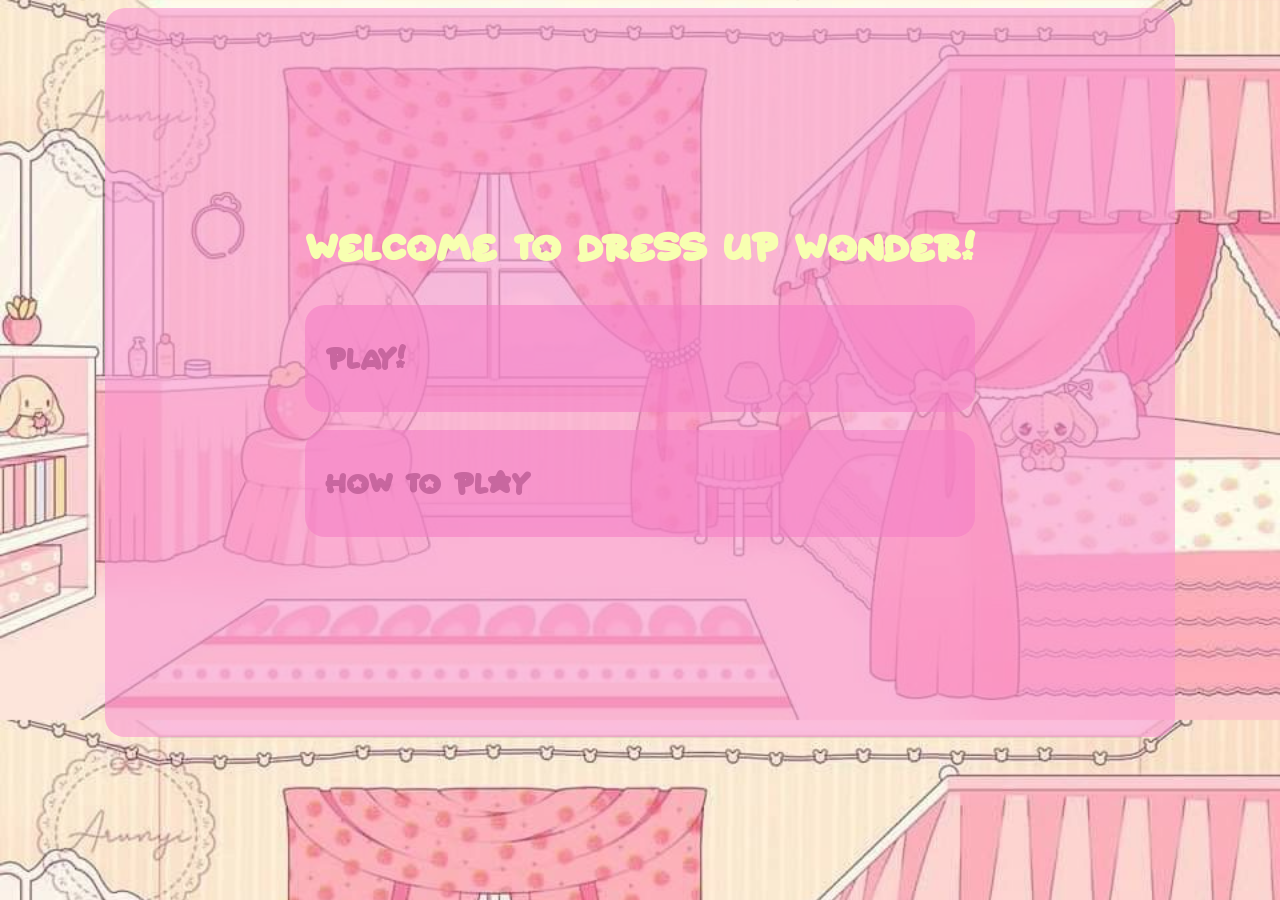
<file: index.html>
<!DOCTYPE html>
<html lang="en">

<head>
  <meta charset="UTF-8">
  <meta name="viewport" content="width=device-width, initial-scale=1.0">
  <link rel="stylesheet" type="text/css" href="CSS/start.css">
  <title>Character Creation</title>
</head>

<body>
 <div class="page">
  <div id="container">

     <h1> Welcome to Dress Up Wonder!</h1>
     <br>
     
      <a href="MainPage.html" class="button">
       
      <h2> PLAY!</h2>
      </a>
      <br>
      <a href="HowToPage.html" class="button">
      <h2> How To Play</h2>

      </a>
</div>
</div>
</body>
</html>
</file>
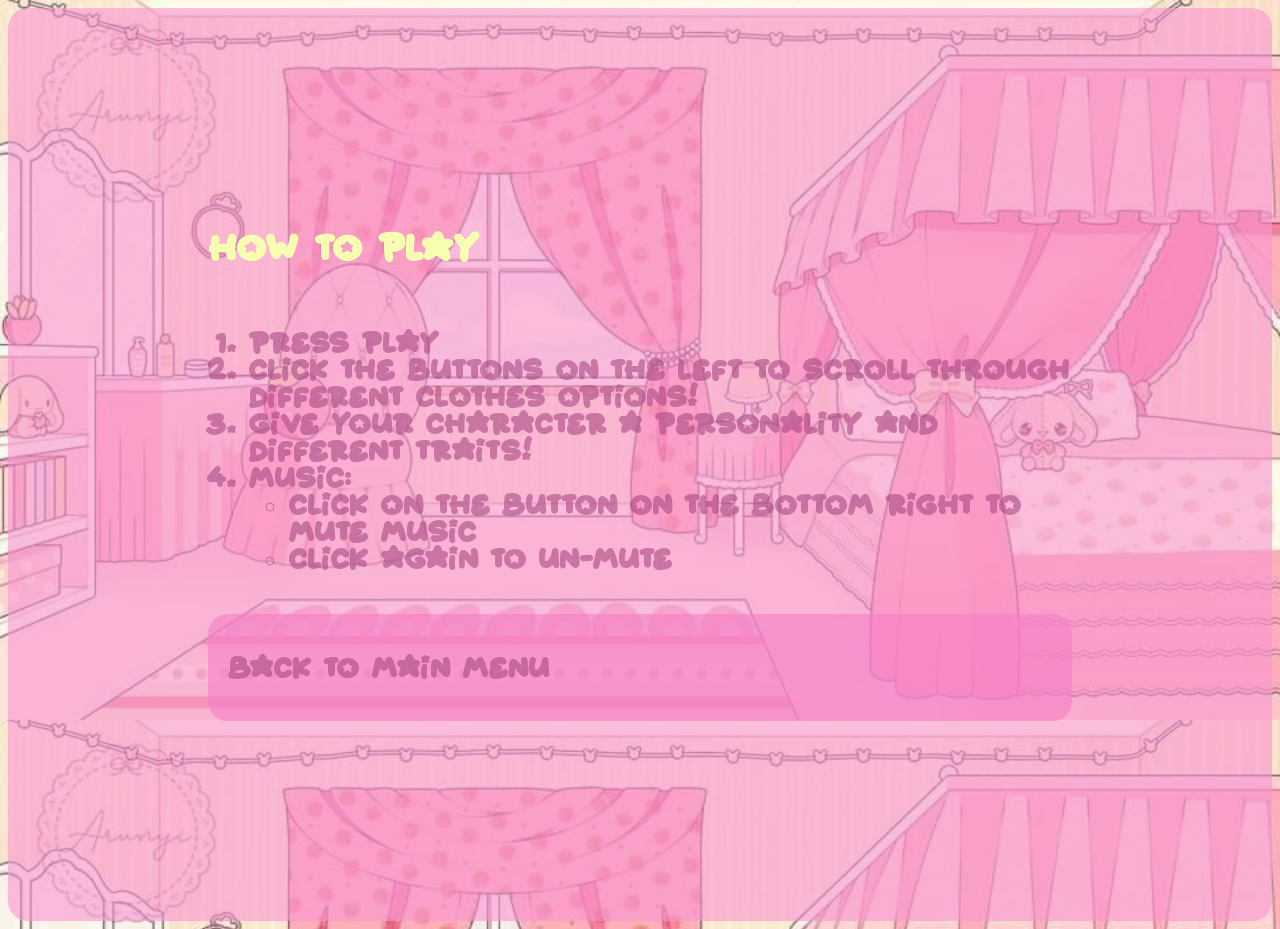
<file: HowToPage.html>
<!DOCTYPE html>
<html lang="en">

<head>
    <meta charset="UTF-8">
    <meta name="viewport" content="width=device-width, initial-scale=1.0">
    <link rel="stylesheet" type="text/css" href="CSS/start.css">

    <title>Character Creation</title>
</head>
<body>
    <div class="page">
        <div id="container">
            <h1>How To Play</h1>
            <br>
            <h2>
                <ol>
                    <li>Press Play</li>
                    <li>Click the buttons on the left to scroll through different clothes options!</li>
                    <li>Give your character a personality and different traits!</li>
                    <li>Music:
                    <ul>
                        <li>Click on the button on the bottom right to mute music</li>
                        <li>Click again to un-mute</li>
                    </ul>
                </ol>
            </h2>
        <br>
        <a href="index.html" class="button">
            <h2>Back to Main Menu</h2>
        </a>
    </div>
    </div>
    
</body>
</html>
</file>
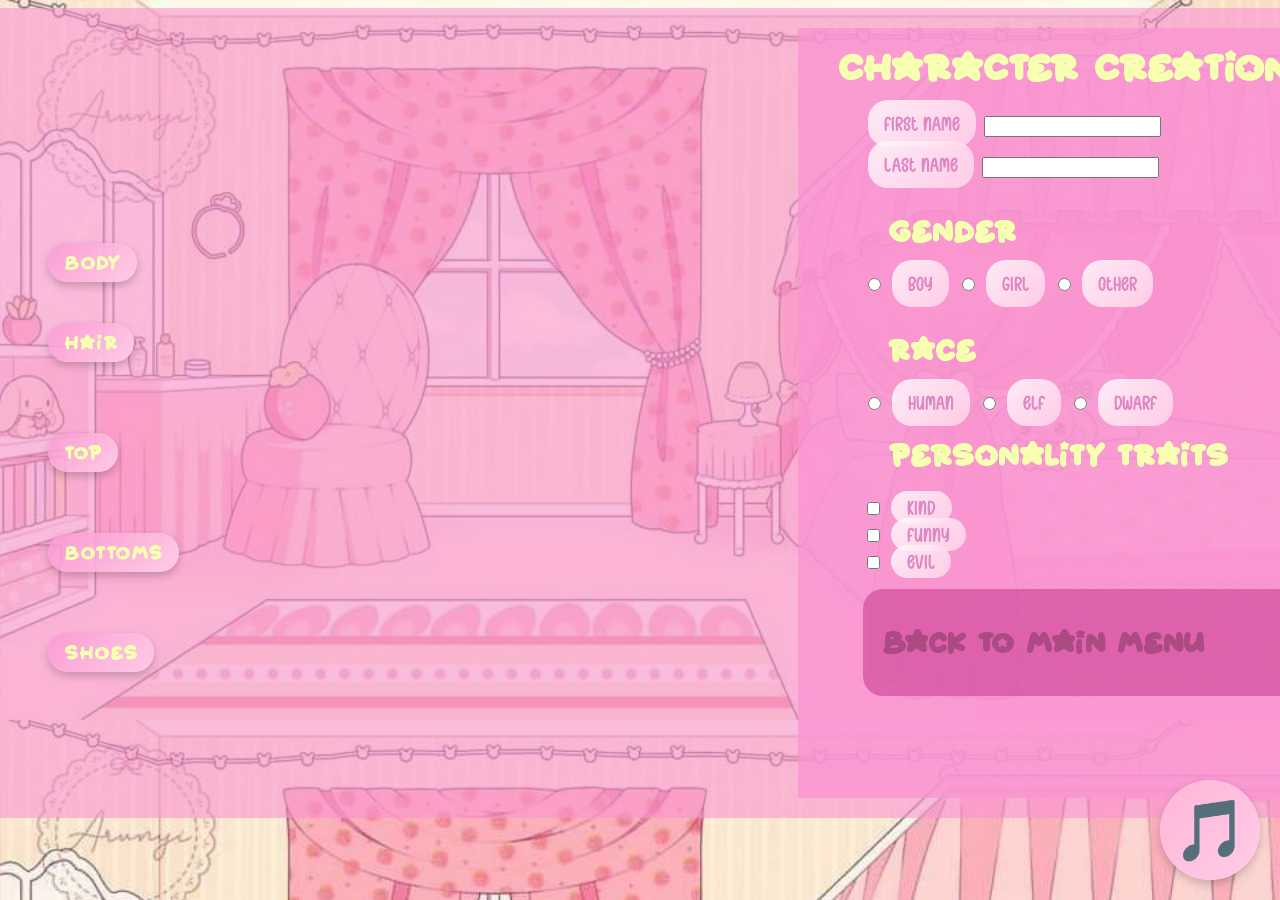
<file: MainPage.html>
<!DOCTYPE html>
<html lang="en">

<head>
  <meta charset="UTF-8">
  <meta name="viewport" content="width=device-width, initial-scale=1.0">
  <link rel="stylesheet" type="text/css" href="CSS/style.css">
  
  <title>Character Creation</title>
</head>

<body>

  <div class="page">

    <!-- left side with the character -->
    <div id="container">

      <div id="background">
        <div id="body"></div>
        <div id="bottoms"></div>
        <div id="hair"></div>
        <div id="top"></div>
        <div id="shoes"></div>
      </div>

    
      <input type="button" value="Body" class="cuteBtn" id="nextbody" onclick="nextbody()">
      <input type="button" value="Hair" class="cuteBtn" id="nexthair" onclick="nexthair()">
      <input type="button" value="Top" class="cuteBtn" id="nexttop" onclick="nexttop()">
      <input type="button" value="Bottoms" class="cuteBtn"  id="nextbottoms" onclick="nextbottoms()">
      <input type="button" value="Shoes" class="cuteBtn" id="nextshoes" onclick="nextshoes()">
      

    </div>

    <!-- RIGHT SIDE (Text + Form) -->
    <div class="ui">

      <H1 class="Heading">Character Creation</H1>

      <form action="Done.html" method="GET">

    
        <input type="hidden" name="body" id="bodyInput">
        <input type="hidden" name="hair" id="hairInput">
        <input type="hidden" name="top" id="topInput">
        <input type="hidden" name="bottoms" id="bottomsInput">
        <input type="hidden" name="shoes" id="shoesInput">
        <!--  -->

        <label class="labels" for="firstname">First Name</label>
        <input type="text" id="firstname" name="firstname">
        <br>
        <br>
        <label class="labels" for="lastname">Last Name</label>
        <input type="text" id="lastname" name="lastname">
        <br>
        <br>
        <h4>Gender</h4>

        <input type="radio" id="boy" name="gender" value="Boy">
        <label  class="labels" for="boy">Boy</label>

        <input type="radio" id="girl" name="gender" value="Girl">
        <label class="labels" for="girl">Girl</label>

        <input type="radio" id="other" name="gender" value="Other">
        <label class="labels" for="other">Other</label>
        <br>
        <br>

        <h4>Race</h4>
        <input  type="radio" id="human" name="race" value="Human">
        <label class="labels" for="human">Human</label>

        <input type="radio" id="elf" name="race" value="Elf">
        <label class="labels" for="elf">Elf</label>

        <input type="radio" id="dwarf" name="race" value="Dwarf">
        <label class="labels" for="dwarf">Dwarf</label>
        <br>

        <h4> personality Traits</h4>
        <input type="checkbox" id="personality1" name="personality1" value="Kind">
        <label class="traits" for="personality1"> Kind</label><br>
        <input type="checkbox" id="personality2" name="personality2" value="Funny">
        <label class="traits" for="personality2"> Funny</label><br>
        <input type="checkbox" id="personality3" name="personality3" value="Evil">
        <label class="traits" for="personality3"> Evil</label>

        <br>
        <br>

         <a href="index.html" class="button">
              <h2>Back to Main Menu</h2>
          </a>

        <br>
        <br>
       
        <br>
       
      </form>
  </div>

   <div id="musicWrap">
        <button id="musicBtn">🎵</button>
    </div>

        <audio id="bgMusic" loop>
          <source src="../Music/bgm___yummy_flavor___cute___sweet___happy_background_music.mp3" type="audio/mp3">
        </audio>

        <script>
        const music = document.getElementById("bgMusic");
        const btn = document.getElementById("musicBtn");

        btn.onclick = () => {
          if (music.paused) {
            music.play();
            btn.textContent = "❚❚";
          } else {
            music.pause();
            btn.textContent = "▶";
          }
        };
        </script>
   

  <script src="JS/code.js"></script>

</body>
</file>
<file: CSS/start.css>
@font-face {
    font-family:font;
    src: url(../Fonts/Starborn.ttf)
}
body {
    background-image: url(../IMG/Room1.jpg);
     background-size: 100%;
    display:flex;
    justify-content:center;
}

.page{
    display:flex;
    justify-self: center;
    gap:100px;
    
    padding:200px;
    background-color: rgb(251, 149, 210,0.6);
    border-radius: 20px;
    
}
h1{
  font-family: "font";
  color: rgb(247, 255, 177);
}
h2{
  font-family: "font";
  color: rgba(168, 73, 130, 0.6);
}

.container
{
 
 position:relative;
 width: 755px;
 height:770px;
 border-radius: 20px;
 
}
.button{
      display:flex;
    justify-self: center;
    gap:1px;
    
    padding:20px;
    background-color: rgba(245, 127, 198, 0.6);
    border-radius: 20px;
    
text-decoration: none;
}

.button:hover{
     background-color: rgba(128, 80, 109, 0.6);
     transition: 0.5s;
}

.button:active{
background-color: rgba(99, 118, 182, 0.6);
}
</file>
<file: CSS/style.css>
@font-face {
    font-family:font;
    src: url(../Fonts/Starborn.ttf)
}
@font-face {
    font-family:font2;
    src: url(../Fonts/Cute\ Dog.otf)
}
body {
    background-image: url(../IMG/Room1.jpg);
     background-size: 100%;
    display:flex;
    justify-content:center;
    
}
#musicWrap {
  position: fixed;
  bottom: 20px;
  right: 20px;
  display: flex;
  align-items: center;
  gap: 8px;
}

#musicLabel {
  background: #fff0f6;
  color: #ff69b4;
  padding: 2px 10px;
  border-radius: 12px;
  font-size: 30px;
  font-family: sans-serif;
  box-shadow: 0 2px 6px rgba(0,0,0,0.15);
}

#musicBtn {
  width: 100px;
  height: 100px;
  border-radius: 50%;
  border: none;
  background: linear-gradient(135deg, #ffb6d9, #ffcce6);
  color: white;
  font-size: 60px;
  cursor: pointer;
  box-shadow: 0 4px 10px rgba(0,0,0,0.2);
  transition: transform 0.2s, box-shadow 0.2s;
}

#musicBtn:hover {
  transform: scale(1.1);
}

#musicBtn:active {
  transform: scale(0.95);
}
h1{
  font-family: "font";
  color: rgb(247, 255, 177);
}

.page{
    display:flex;
    gap:100px;
    align-items:flex-start;
    padding:20px;
    font-family: "font2";
    background-color: rgb(251, 149, 210,0.6);
    
}

.ui{
    width:500px;
    background-color: rgb(251, 149, 210, 0.8);
    height: 770px;
    padding-left: 40px;
    
}

form{
    margin: 25px;
    flex-direction:column;
    gap:10px;
}

h4{
    
    margin: 25px;
    font-family: "font";
    font-size: 25px;
    color: rgb(247, 255, 177);
    
}

.description{
   width: 350px;
   height: 120px;
   margin-top: 5px;
}

#container
{
 
 position:relative;
 width: 755px;
 height:770px;

}

#background
{
    position:absolute;
    width: 555px;
    height:770px;
    left :100px;
    right:100px;
  
     
}

#body
{
    position: absolute;
    width:555px;
    height:770px;
    top:-100px;
    left: 180px;
}


/* Body Images */
.body1
{
    position: absolute;
    width:555px;
    height:770px;
    background-image: url(../IMG/Body\ Red.png);
    
    
}

.body2
{
    position: absolute;
    width:555px;
    height:770px;
    background-image: url(../IMG/Body\ Orange.png);
}

.body3
{
    position: absolute;
    width:555px;
    height:770px;
    background-image: url(../IMG/Body\ Yellow.png);
}

.body4
{
    position: absolute;
    width:555px;
    height:770px;
    background-image: url(../IMG/Body\ Green.png);
}

.body5
{
    position: absolute;
    width:555px;
    height:770px;
    background-image: url(../IMG/Body\ Blue.png);
}

.body6
{
    position: absolute;
    width:555px;
    height:770px;
    background-image: url(../IMG/Body\ Purple.png);
}

.body7
{
    position: absolute;
    width:555px;
    height:770px;
    background-image: url(../IMG/Body\ Pink.png);
}



/* Hair Images */
.hair1
{
      position: absolute;
    width:555px;
    height:770px;
    background-image: url(..//IMG/hair1.png);
    top:-100px;
    left: 180px;
}

.hair2
{
      position: absolute;
    width:555px;
    height:770px;
    background-image: url(..//IMG/hair2.png);
    top:-100px;
    left: 180px;
}

.hair3
{
      position: absolute;
    width:555px;
    height:770px;
    background-image: url(..//IMG/hair3.png);
    top:-100px;
    left: 180px;
}
.hair4
{
      position: absolute;
    width:555px;
    height:770px;
    background-image: url(..//IMG/hair4.png);
    top:-100px;
    left: 180px;
}

.hair5
{
      position: absolute;
    width:555px;
    height:770px;
    background-image: url(..//IMG/hair5.png);
    top:-100px;
    left: 180px;
}



/* Top images */

.top1
{
      position: absolute;
    width:555px;
    height:770px;
    background-image: url(../IMG/top1.png);
    top:-100px;
    left: 180px;
}

.top2
{
      position: absolute;
    width:555px;
    height:770px;
    background-image: url(..//IMG/top2.png);
    top:-100px;
    left: 180px;
}

.top3
{
      position: absolute;
    width:555px;
    height:770px;
    background-image: url(..//IMG/top3.png);
    top:-100px;
    left: 180px;
}

.top4
{
      position: absolute;
    width:555px;
    height:770px;
    background-image: url(..//IMG/top4.png);
    top:-100px;
    left: 180px;
}
.top5
{
      position: absolute;
    width:555px;
    height:770px;
    background-image: url(..//IMG/top5.png);
    top:-100px;
    left: 180px;
}


.bottoms1
{
      position: absolute;
    width:555px;
    height:770px;
    background-image: url(..//IMG/bottoms1.png);
    top:-100px;
    left: 180px;
}
.bottoms2
{
      position: absolute;
    width:555px;
    height:770px;
    background-image: url(..//IMG/bottoms2.png);
    top:-100px;
    left: 180px;
}
.bottoms3
{
      position: absolute;
    width:555px;
    height:770px;
    background-image: url(..//IMG/bottoms3.png);
    top:-100px;
    left: 180px;
}
.bottoms4
{
      position: absolute;
    width:555px;
    height:770px;
    background-image: url(..//IMG/bottoms4.png);
    top:-100px;
    left: 180px;
}
.bottoms5
{
      position: absolute;
    width:555px;
    height:770px;
    background-image: url(..//IMG/bottoms5.png);
    top:-100px;
    left: 180px;
}

.shoes1
{
      position: absolute;
    width:555px;
    height:770px;
    background-image: url(..//IMG/shoes1.png);
    top:-100px;
    left: 180px;
}
.shoes2
{
      position: absolute;
    width:555px;
    height:770px;
    background-image: url(..//IMG/shoes2.png);
    top:-100px;
    left: 180px;
}
.shoes3
{
      position: absolute;
    width:555px;
    height:770px;
    background-image: url(..//IMG/shoes3.png);
    top:-100px;
    left: 180px;
}
.shoes4
{
      position: absolute;
    width:555px;
    height:770px;
    background-image: url(..//IMG/shoes4.png);
    top:-100px;
    left: 180px;
}



/* LOOK OVER THIS */
#nextbody {
    position: absolute;
    left: 10px;
    top: 210px;
    left: 100px;
}

#nexthair {
    position: absolute;
    left: 10px;
    top: 290px;
    left: 100px;
}

#nexttop {
    position: absolute;
    left: 10px;
    top: 400px;
    left: 100px;
}

#nextbottoms {
    position: absolute;
    left: 10px;
    top: 500px;
    left: 100px;
}

#nextshoes {
    position: absolute;
    left: 10px;
    top: 600px;
    left: 100px;
}

.cuteBtn {
  padding: 10px 16px;
  margin: 5px;

  border: none;
  border-radius: 20px;

  background: linear-gradient(135deg, rgb(251, 149, 210, 0.8), #ffcce6);
  color: rgb(247, 255, 177);
  font-size: 16px;
  font-family: "font";

  cursor: pointer;
  box-shadow: 0 4px 8px rgba(0,0,0,0.2);

  transition: transform 0.2s, box-shadow 0.2s;
}

.cuteBtn:hover {
  transform: scale(1.05);
  box-shadow: 0 6px 12px rgba(0,0,0,0.25);
}

.cuteBtn:active {
  transform: scale(0.95);
}

.button{
  display:flex;
  justify-self: center;
  gap:1px;
  padding:20px;
  background-color: rgba(204, 66, 149, 0.6);
  border-radius: 20px;
    
text-decoration: none;
}

.button:hover{
  background-color: rgba(128, 80, 109, 0.6);
  transition: 0.5s;
}

.button:active{
background-color: rgba(99, 118, 182, 0.6);
}

h2{
  font-family: "font";
  color: rgb(172, 74, 131);
  text-decoration: none;
}

.labels{
  padding: 10px 16px;
  margin: 5px;

  border: none;
  border-radius: 20px;

  background: linear-gradient(135deg, rgba(255, 255, 255, 0.8), #ffcce6);
  color: rgb(223, 135, 196);
  font-size: 30px;
  font-family: "font2";
  
}
.traits
{
  padding: 3px 16px;
  margin: 5px;

  border: none;
  border-radius: 20px;

  background: linear-gradient(135deg, rgba(255, 255, 255, 0.8), #ffcce6);
  color: rgb(223, 135, 196);
  font-size: 30px;
  font-family: "font2";
}
</file>
